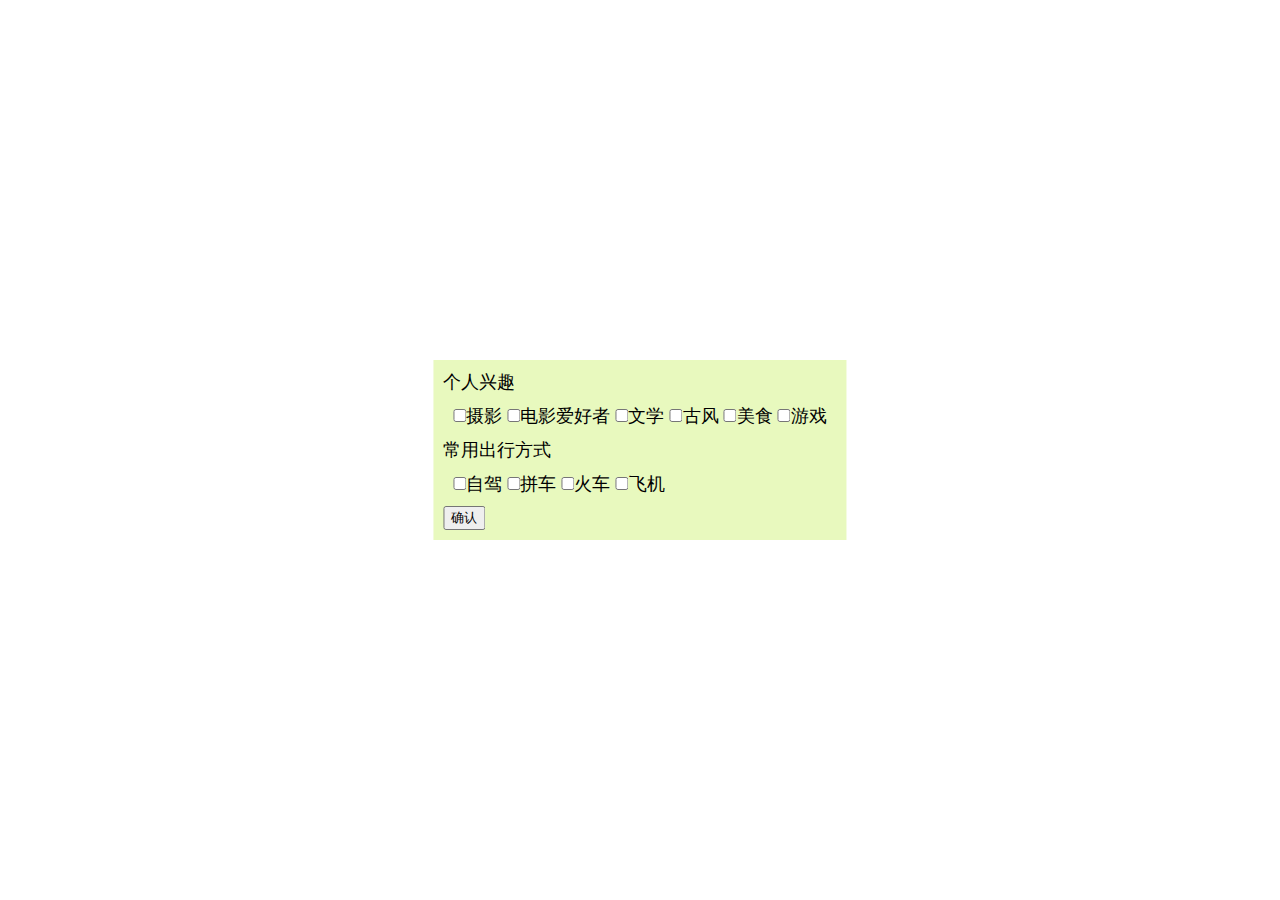
<file: src/main/resources/static/tag.html>
<!DOCTYPE html>
<html>
    <title>个人兴趣</title>
    <link rel="stylesheet" href="Css/Tag.css">
    <head>
        <script>
        </script>
    </head>
    <body>
        <div class="tags">
            <form>
                <label>个人兴趣</label>
                <div class="select">
                    <input type="CheckBox" name="tag1" value="摄影">摄影
                    <input type="CheckBox" name="tag2" value="电影爱好者">电影爱好者
                    <input type="CheckBox" name="tag3" value="文学">文学
                    <input type="CheckBox" name="tag4" value="古风">古风
                    <input type="CheckBox" name="tag5" value="摄影">美食
                    <input type="CheckBox" name="tag6" value="摄影">游戏
                </div>
                <label>常用出行方式</label>
                <div class="select">
                    <input type="CheckBox" name="tag7" value="自驾">自驾
                    <input type="CheckBox" name="tag8" value="拼车">拼车
                    <input type="CheckBox" name="tag9" value="火车">火车
                    <input type="CheckBox" name="tag10" value="飞机">飞机
               </div>
               <input type="submit" action="" value="确认">
            </form>
        </div>
    </body>
</html>
</file>
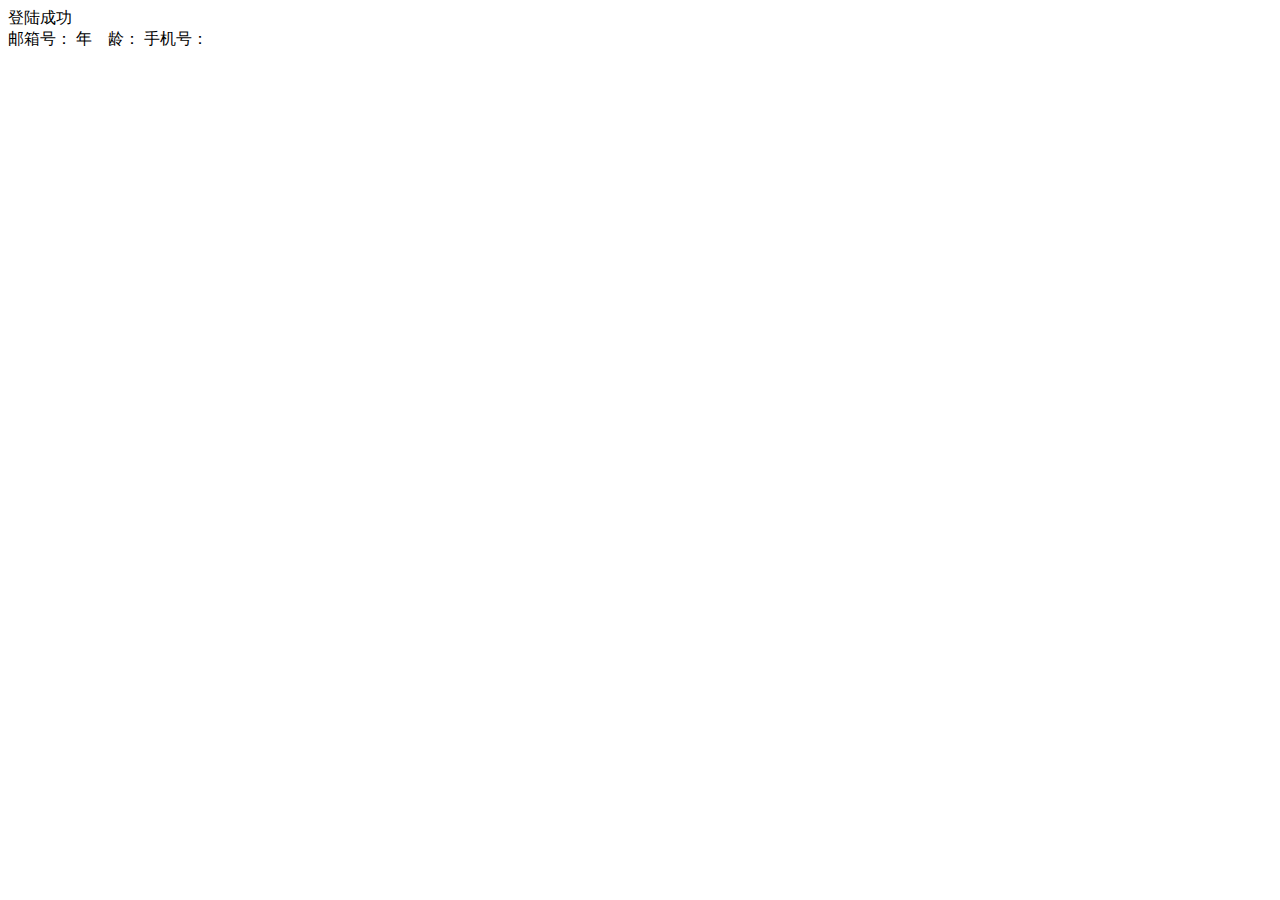
<file: src/main/resources/templates/detail.html>
<!DOCTYPE html>
<html lang="en">
<html xmlns:th="http://www.thymeleaf.org">
<head>
    <meta charset="UTF-8">
    <title>Title</title>
</head>
<body>
<div>登陆成功</div>
邮箱号：<a th:text="${session.tname.getUser_email()}"></a>
年&ensp;&ensp;龄：<a th:text="${session.tname.getUser_age()}"></a>
手机号：<a th:text="${session.tname.getUser_phone()}"></a>
</body>
</html>
</file>
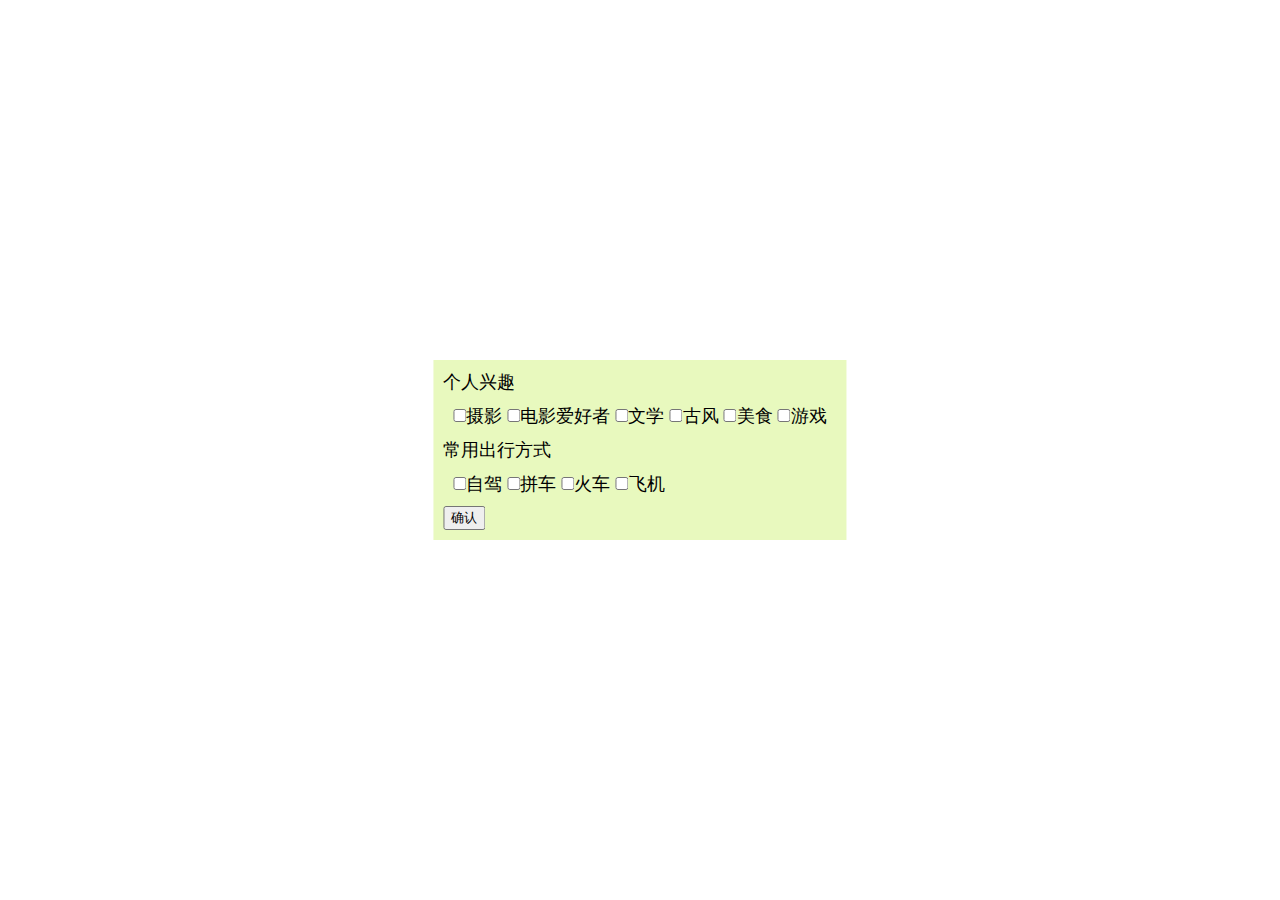
<file: src/main/resources/templates/tag.html>
<!DOCTYPE html>
<html>
<title>个人兴趣</title>
<link rel="stylesheet" href="../static/Css/Tag.css">
<head>
    <script>
    </script>
</head>
<body>
<div class="tags">
    <form>
        <label>个人兴趣</label>
        <div class="select">
            <input type="CheckBox" name="tag1" value="摄影">摄影
            <input type="CheckBox" name="tag2" value="电影爱好者">电影爱好者
            <input type="CheckBox" name="tag3" value="文学">文学
            <input type="CheckBox" name="tag4" value="古风">古风
            <input type="CheckBox" name="tag5" value="摄影">美食
            <input type="CheckBox" name="tag6" value="摄影">游戏
        </div>
        <label>常用出行方式</label>
        <div class="select">
            <input type="CheckBox" name="tag7" value="自驾">自驾
            <input type="CheckBox" name="tag8" value="拼车">拼车
            <input type="CheckBox" name="tag9" value="火车">火车
            <input type="CheckBox" name="tag10" value="飞机">飞机
        </div>
        <input type="submit" action="" value="确认">
    </form>
</div>
</body>
</html>
</file>
<file: src/main/resources/static/Css/Tag.css>
body {
    font-family: sans-serif;
    margin: 0;
    padding: 0;
}

.tags {
    position: absolute;
    margin: 0;
    padding: 10px;
    transform: translate(-50%, -50%);
    background: rgba(172, 233, 18, 0.274);
    top: 50%;
    left: 50%;
}

.tags label {
    margin: 0;
    font-size: large;
}

.tags .select {
    margin: 0;
    padding: 10px;
    font-size: large;
}

.tags .select input {
    margin: 0;
    padding: 10px;
    border-radius: 5px;
    background: rgba(234, 248, 42, 0.842);

}
</file>
